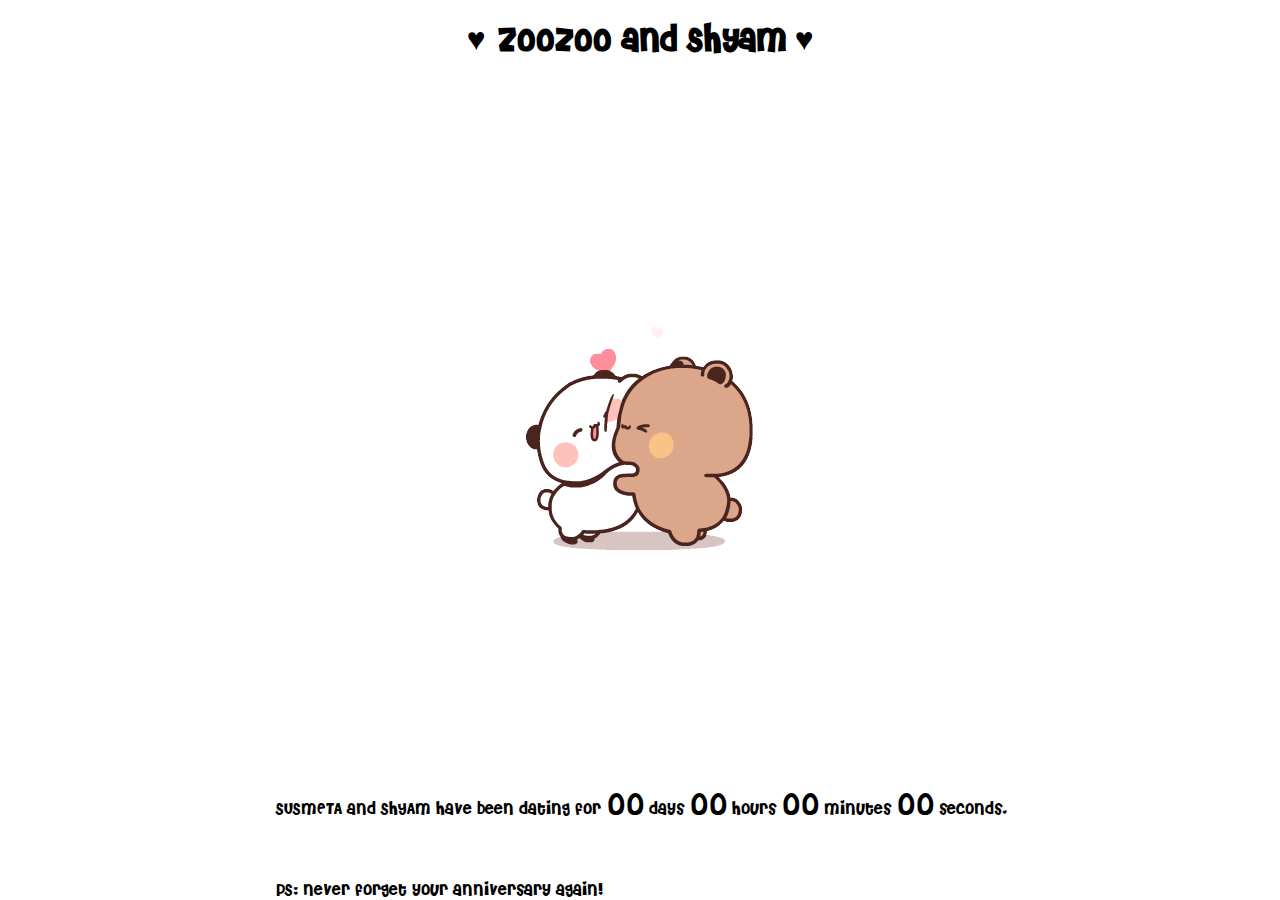
<file: index.html>
<!DOCTYPE html>
<html lang="en">

<head>
  <meta charset="UTF-8">
  <meta http-equiv="X-UA-Compatible" content="IE=edge">
  <meta name="viewport" content="width=device-width, initial-scale=1.0">
  <title>(Shyam♥︎Zoozoo)</title>
  <link rel="stylesheet" href="style.css">
</head>

<body class="center">
  <header>
    <h1>♥ Zoozoo and Shyam ♥︎</h1>
  </header>

  <section class="center">

    <input type="image" src="12.gif" name="love" alt="love" onClick="location.href='index_1.html'"/>

  </section>

  <main>SUSMETA and SHYAM have been dating for
    <span class="time">00</span> days
    <span class="time">00</span> hours
    <span class="time">00</span> minutes
    <span class="time">00</span> seconds.
    <br><br><br><br>
    PS: Never forget your anniversary again!
  </main>





</body>
<script src="main.js"></script>

</html>
</file>
<file: style.css>
@font-face {
  font-family: 'pixeled';
  src: url('CHERI___.TTF');
}

html {
  font-family: 'pixeled';
}

body {
  height: 100vh;
  margin: 0;
  padding: 0 1rem;
}

footer {
  font-size: .8em;
  margin: 4em 0;
}

.center {
  display: flex;
  flex-direction: column;
  align-items: center;
  justify-content: space-between;
}

.time {
  font-size: 2em;
}
</file>
